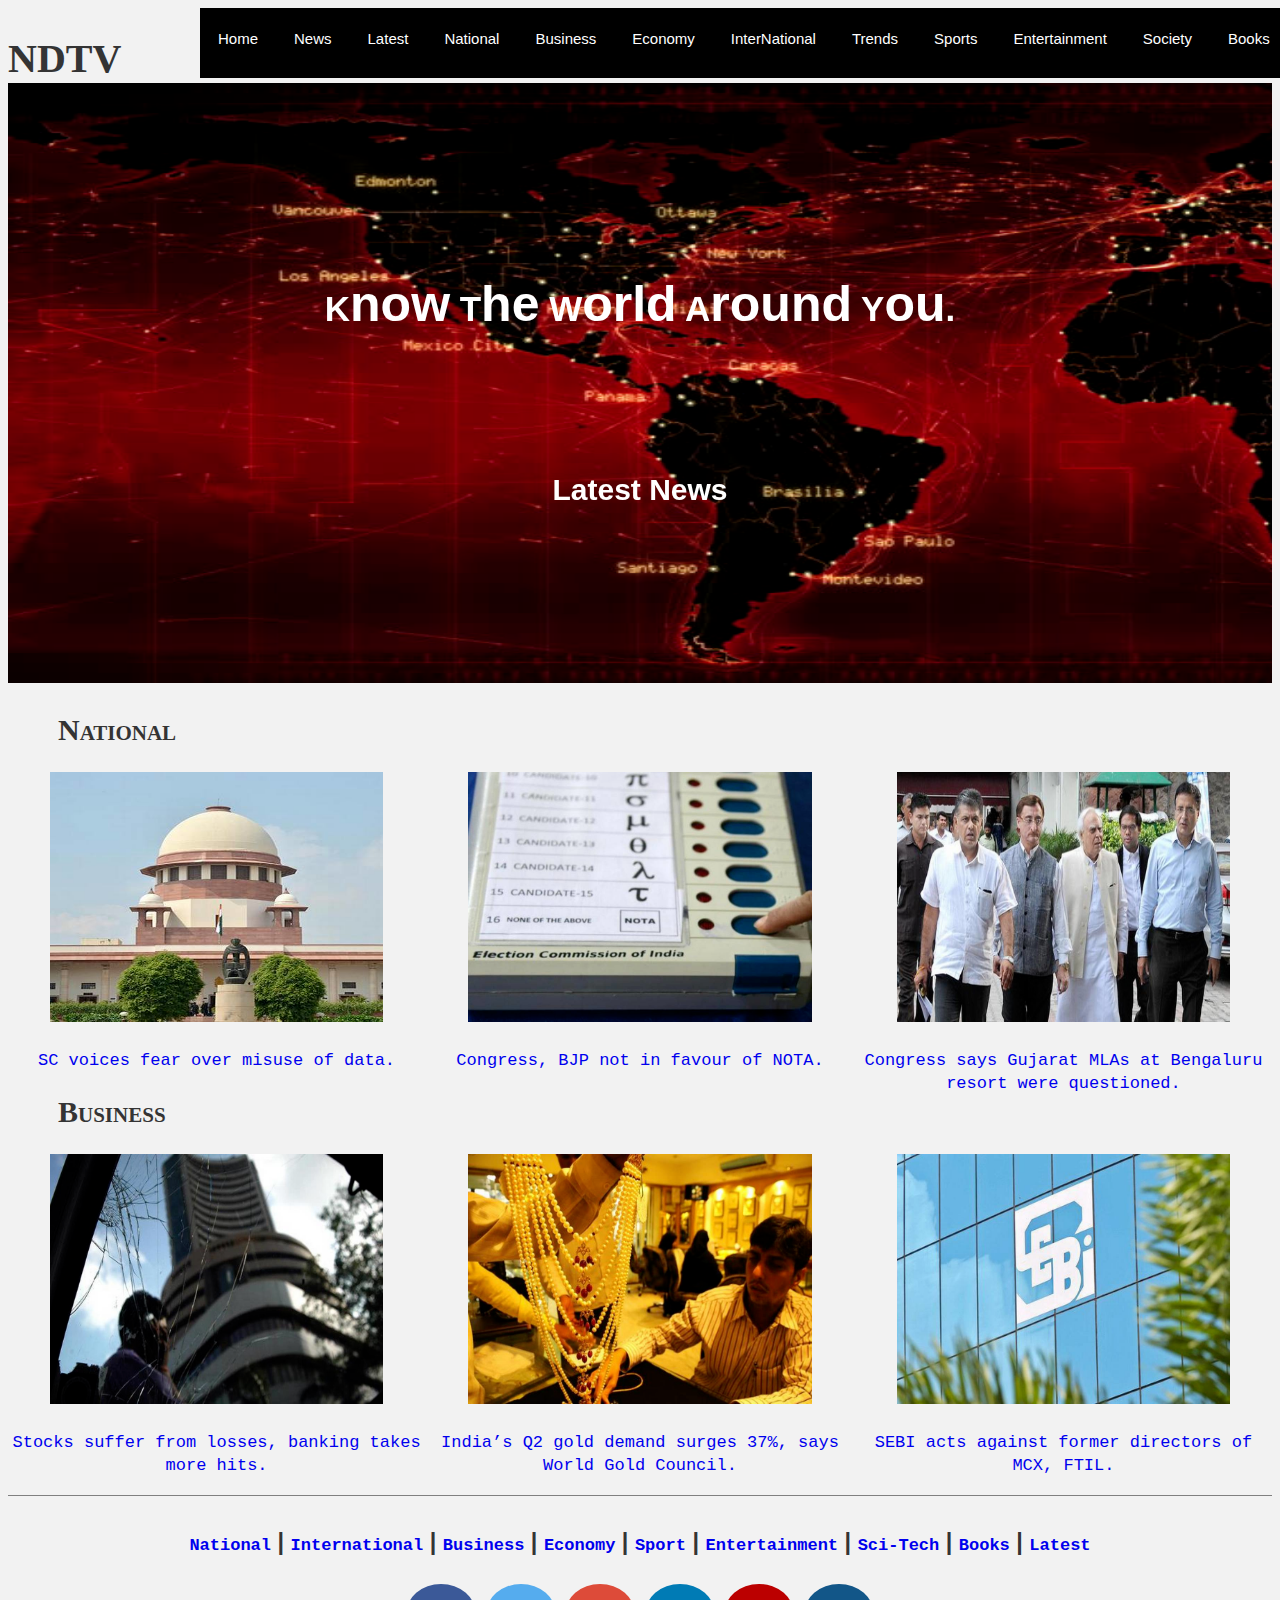
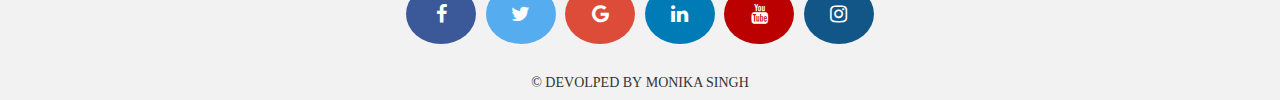
<file: Index.html>
<!doctype html>
	<html>
	<head>
		<meta charset="utf-8">
		<title> NDTV NEWS </title>
		<link rel="stylesheet" type="text/css" href="css/style.css">
		<link rel="stylesheet" href="https://cdnjs.cloudflare.com/ajax/libs/font-awesome/4.7.0/css/font-awesome.min.css">
	</head>
	<body>
		<div class="wrap">
         <!-- navigation bar -->
		    <div class ="navigation"> 
	        <div class="logo">

		       <h1 id = "headingmain"> NDTV </h1>
		      </div>
	        <div class="navbar ">
		      <nav >
	              <ul>
	               <li><a href="Index.html"> Home </a></li>
	               <li><a href="#"> News </a></li>
	               <li><a href="#"> Latest</a></li>
	               <li><a href="#"> National </a></li>
	               <li><a href="#"> Business </a></li>
	               <li><a href="#"> Economy </a></li>
	               <li><a href="#"> InterNational</a></li>
	               <li><a href="#"> Trends</a></li>
	               <li><a href="#"> Sports </a></li>
	               <li><a href="Page.html"> Entertainment </a></li>
	               <li><a href="#"> Society </a></li>
	               <li><a href="#"> Books </a></li>
	               <li><a href="#"> Sci-Tech </a></li>
	               
	              </ul>
		      </nav>
	        </div>
		   </div>

		     <div class="content">
		       <div class="hero">
	      	    <h2> Know The World Around You.</h1>
	      	    
	      	    <a id="hoverlink" href="Page.html"> Latest News </a>
	            <img src="image/image1234.png" width="1600" height="600">
	      	    
	         </div>
	         </div>
			
			<div class="colcontainer">
			     <div class="heading"> <h2>National</h2></div>
		          <div class="column-centerp1">
		            
		              <img src="image/nota.png" width="80%" height="250"> 
		              <p><a href="#">Congress, BJP not in favour of NOTA.</a></p>
		            
		           </div>
		          <div class="column-leftp1">
		             
		              <img src="image/court.png" width="80%" height="250"> 
		              <p><a href="#">SC voices fear over misuse of data.</a></p>
		             
		           </div>
		          
		          <div class="column-rightp1"> 
		             
		              <img src="image/news3.png" width="80%" height="250"> 
		              <p><a href="#">Congress says Gujarat MLAs at Bengaluru resort were questioned.</a></p>
		             
		           </div>

		            <div class="heading"><h2> Business</h2> </div>
		            <div class="column-centerp1">
		            
		              <img src="image/business1.png" width="80%" height="250"> 
		              <p><a href="#">India’s Q2 gold demand surges 37%, says World Gold Council.</a></p>
		            
		           </div>
		          <div class="column-leftp1">
		             
		              <img src="image/business2.png" width="80%" height="250"> 
		              <p><a href="#">Stocks suffer from losses, banking takes more hits.</a></p>
		             
		           </div>
		          
		          <div class="column-rightp1"> 
		             
		              <img src="image/business3.png" width="80%" height="250"> 
		              <p><a href="#">SEBI acts against former directors of MCX, FTIL.</a></p>
		             
		           </div>

		    </div>
		   
		   
		    <footer id="foot">
	           
		    <div class="leftcontain">
	               	 
	               	 	<h3><a href="#">National</a> | <a href="#">International</a> | <a href="#">Business</a> | <a href="#">Economy</a> | <a href="#">Sport</a> | <a href="Page.html">Entertainment</a> | <a href="#">Sci-Tech</a> | <a href="#">Books</a> | <a href="#">Latest</a> </h3>
	               	 	
	               	 
	               </div>
		    	<center> 
		    	    
				    	 <a href="#" class="fa fa-facebook"></a>
						   <a href="#" class="fa fa-twitter"></a>
							 <a href="#" class="fa fa-google"></a>
							 <a href="#" class="fa fa-linkedin"></a>
							 <a href="#" class="fa fa-youtube"></a>
							 <a href="#" class="fa fa-instagram"></a>

		    	</center>
          <div class="copyright">
		    	<p > &copy Devolped By MONIKA SINGH </p>
		    	</div>
		    </footer>	
	    </div>
	</body>
	</html>
</file>
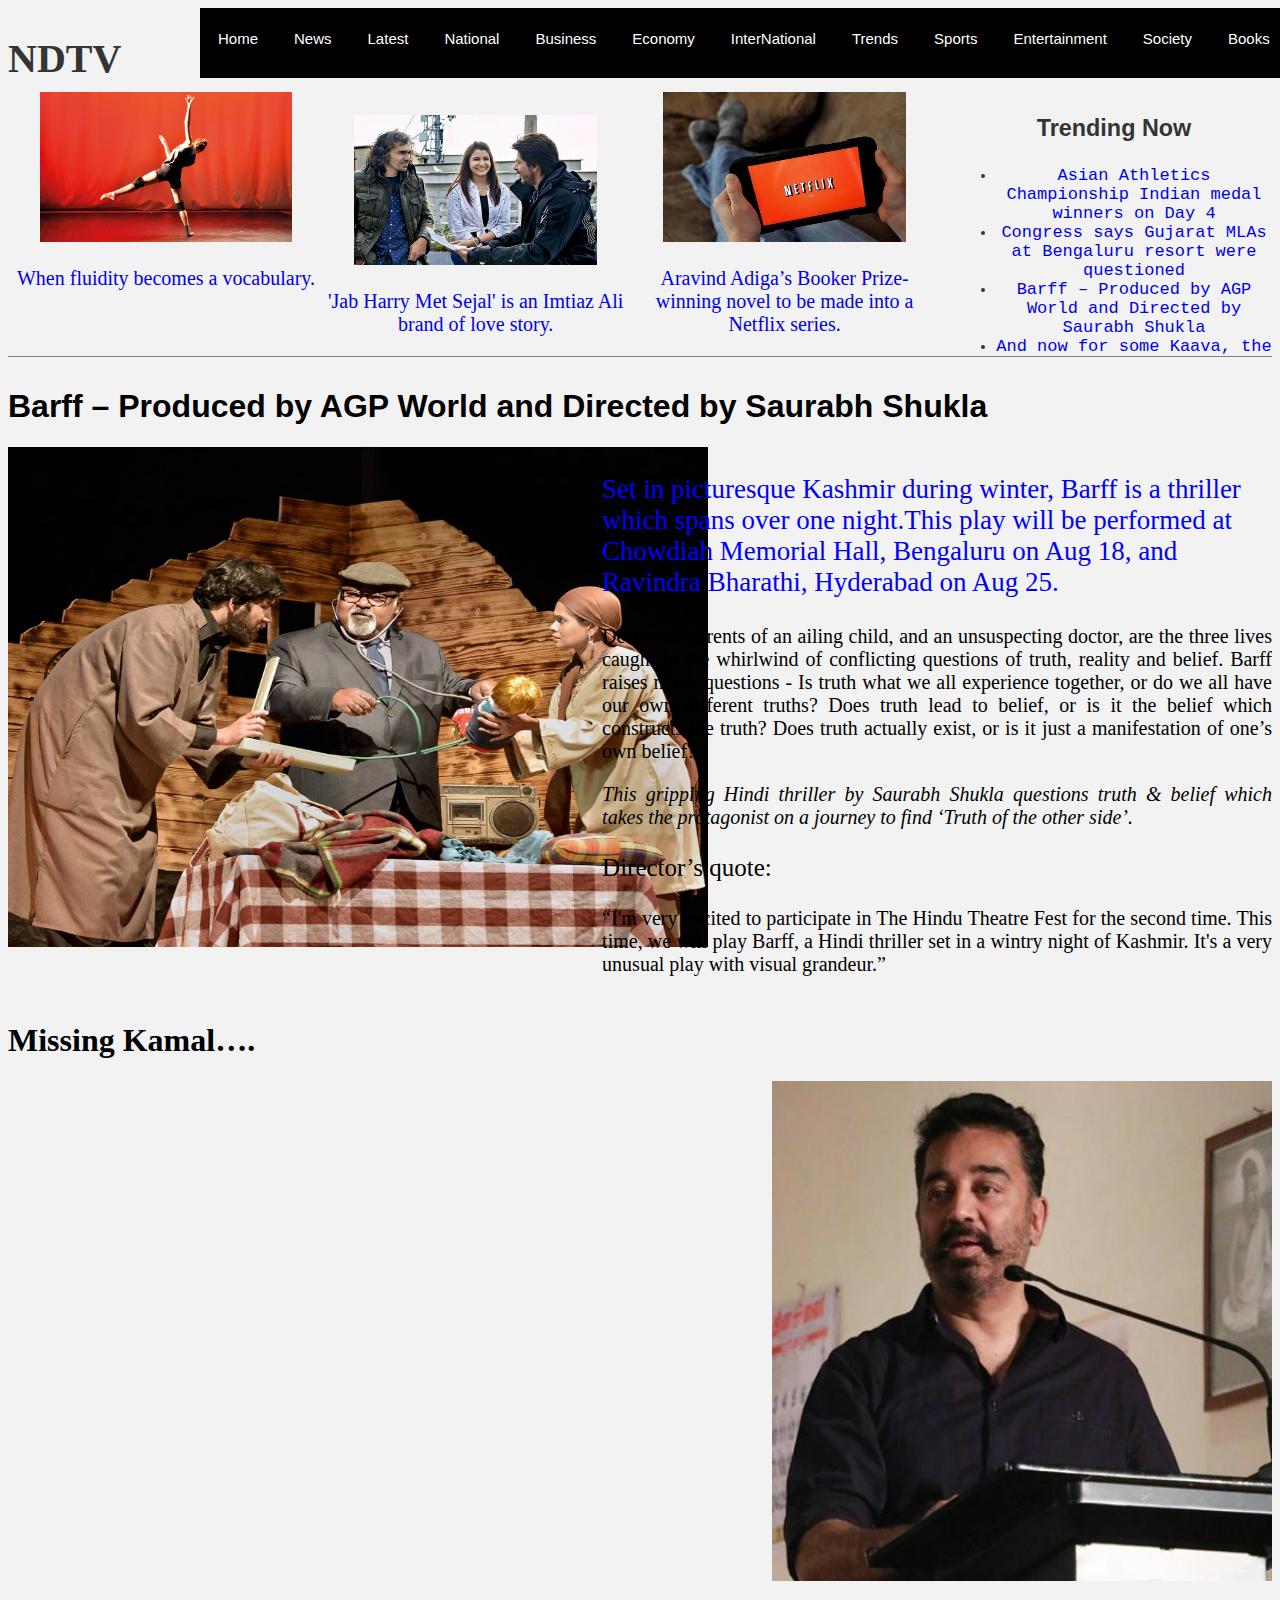
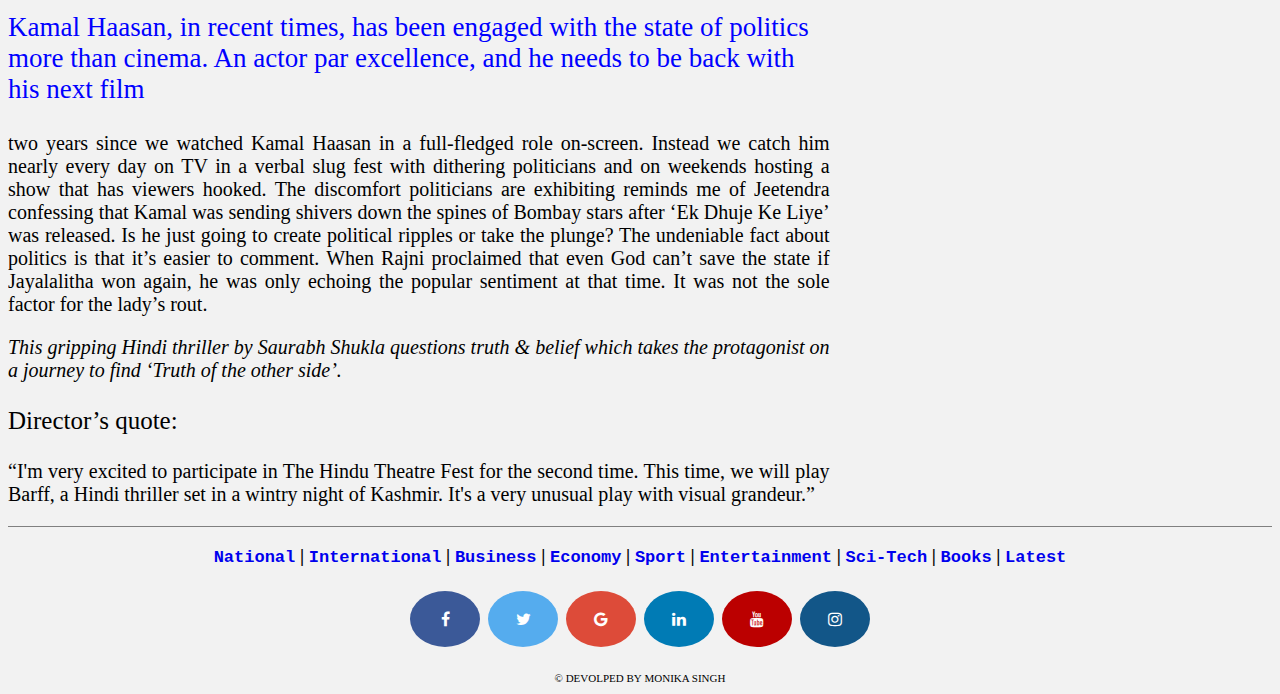
<file: Page.html>
<!doctype html>
		<html>
		<head>
			<meta charset="utf-8">
			<title> PROTOTYPE </title>
			<link rel="stylesheet" type="text/css" href="css/style.css">
			<link rel="stylesheet" href="https://cdnjs.cloudflare.com/ajax/libs/font-awesome/4.7.0/css/font-awesome.min.css">
		</head>
		<body>
			<div class="wrap">

			   <div class ="navigation">
		        <div class="logo">

			     <h1 id = "headingmain"> NDTV </h1>
			    </div>
		        <div class="navbar ">
			      <nav >
		              <ul>
		               <li><a href="Index.html"> Home </a></li>
		               <li><a href="#"> News </a></li>
		               <li><a href="#"> Latest</a></li>
		               <li><a href="#"> National </a></li>
		               <li><a href="#"> Business </a></li>
		               <li><a href="#"> Economy </a></li>
		               <li><a href="#"> InterNational</a></li>
		               <li><a href="#"> Trends</a></li>
		               <li><a href="#"> Sports </a></li>
		               <li><a href="#"> Entertainment </a></li>
		               <li><a href="#"> Society </a></li>
		               <li><a href="#"> Books </a></li>
		               <li><a href="#"> Sci-Tech </a></li>
		               <li id="Login" style="float: right;"><a href="#"> Login </a></li>
		              </ul>
			      </nav>
		          </div>
			    </div>

			 <div class="colcontainer">
				     <div class="heading1"> <h2>Entertainment</h2></div>
			          <div class="column-center">
			           
			              <img src="image/jab1.png" width="80%" height="150"> 
			              <a href="#"><p>'Jab Harry Met Sejal' is an Imtiaz Ali brand of love story.</p></a>
			            
			           </div>
			            <div class="column-center2">
			            
			              <img src="image/net1.png" width="80%" height="150"> 
			              <a href="#"><p>Aravind Adiga’s Booker Prize-winning novel to be made into a Netflix series.</p></a>
			            
			           </div>
			          <div class="column-left">
			             
			              <img src="image/fluid1.png" width="80%" height="150"> 
			              <a href="#"><p>When fluidity becomes a vocabulary.</p></a>
			             
			           </div>
			          
			          <div class="column-right"> 
			             
			              <h3>Trending Now</h3>
			              <ul>
			              	<li><a href="#">Asian Athletics Championship Indian medal winners on Day 4<a>
			              	</li>
			              	<li><a href="#">Congress says Gujarat MLAs at Bengaluru resort were questioned</a></li>
			              	<li><a href="#">Barff – Produced by AGP World and Directed by Saurabh Shukla</a></li>
			              	<li><a href="#">And now for some Kaava, the new band from Kochi</a></li>
			              </ul>  
			           </div>  

			         </div>
			   </div>
			   <div class="entertain">
			   	     <h1>Barff – Produced by AGP World and Directed by Saurabh Shukla</h1>
			   	     <div class="image_content">
			   	     <img src="image/theatre.png" width="700" height="500">
			   	     </div>
			   	     <div class="paracontent">
			   	     <p id="para1">Set in picturesque Kashmir during winter, Barff is a thriller which spans over one night.This play will be performed at Chowdiah Memorial Hall, Bengaluru on Aug 18, and Ravindra Bharathi, Hyderabad on Aug 25.</p>
			   	     <p id="para2">Desperate parents of an ailing child, and an unsuspecting doctor, are the three lives caught in the whirlwind of conflicting questions of truth, reality and belief. Barff raises many questions - Is truth what we all experience together, or do we all have our own different truths? Does truth lead to belief, or is it the belief which constructs the truth? Does truth actually exist, or is it just a manifestation of one’s own belief?</p>

		             <p id="para3">This gripping Hindi thriller by Saurabh Shukla questions truth & belief which takes the protagonist on a journey to find ‘Truth of the other side’.</p>

		             <p id="para4">Director’s quote:</p>

		             <p id="para5">“I'm very excited to participate in The Hindu Theatre Fest for the second time. This time, we will play Barff, a Hindi thriller set in a wintry night of Kashmir. It's a very unusual play with visual grandeur.”</p>

				
			   	     </div>
			   </div>

			    <div class="entertain2">
			   	     <h1>Missing Kamal….</h1>
			   	     <div class="image_content2">
			   	     <img id ="floatimage" src="image/movie12.png" width="500" height="500">
			   	     </div>
			   	     <div class="paracontent2">
			   	     <p id="para1">Kamal Haasan, in recent times, has been engaged with the state of politics more than cinema. An actor par excellence, and he needs to be back with his next film</p>
			   	     <p id="para2"> two years since we watched Kamal Haasan in a full-fledged role on-screen. Instead we catch him nearly every day on TV in a verbal slug fest with dithering politicians and on weekends hosting a show that has viewers hooked. The discomfort politicians are exhibiting reminds me of Jeetendra confessing that Kamal was sending shivers down the spines of Bombay stars after ‘Ek Dhuje Ke Liye’ was released. Is he just going to create political ripples or take the plunge? The undeniable fact about politics is that it’s easier to comment. When Rajni proclaimed that even God can’t save the state if Jayalalitha won again, he was only echoing the popular sentiment at that time. It was not the sole factor for the lady’s rout. 
		             <p id="para3">This gripping Hindi thriller by Saurabh Shukla questions truth & belief which takes the protagonist on a journey to find ‘Truth of the other side’.</p>

		             <p id="para4">Director’s quote:</p>

		             <p id="para5">“I'm very excited to participate in The Hindu Theatre Fest for the second time. This time, we will play Barff, a Hindi thriller set in a wintry night of Kashmir. It's a very unusual play with visual grandeur.”</p>

				
			   	     </div>
			   </div>
			    <footer id="foot">
			    <div class="leftcontain">
		               	 
		               	 	<h3><a href="#">National</a> | <a href="#">International</a> | <a href="#">Business</a> | <a href="#">Economy</a> | <a href="#">Sport</a> | <a href="Page.html">Entertainment</a> | <a href="#">Sci-Tech</a> | <a href="#">Books</a> | <a href="#">Latest</a> </h3>
		               	 	
		               	 
		               </div>
			    	<center> 
			    	    
					    	     <a href="#" class="fa fa-facebook"></a>
							       <a href="#" class="fa fa-twitter"></a>
								     <a href="#" class="fa fa-google"></a>
								     <a href="#" class="fa fa-linkedin"></a>
								     <a href="#" class="fa fa-youtube"></a>
								     <a href="#" class="fa fa-instagram"></a>

			    	</center>

			    	<div class="copyright">
			    	<p > &copy Devolped By MONIKA SINGH </p>
			    	</div>
			    </footer>	
		    </div>
		</body>
		</html>
</file>
<file: css/style.css>
body{
		background-color: #F2F2F2;
		display: block;
	}
	.wrap{
	     
		color: #343434;
		font-family: 'Ultra', sans-serif;   
		font-size: 20px;
		overflow: hidden;
		
	}
	.navigation{
	    overflow: hidden;
	    position: fixed;
	    z-index: 1;
	    width: 100%
	   
	}
	.logo {
		overflow: hidden;
		float: left;
		width: 15%;
		height:70px;
		position: relative;
		background-color: #F2F2F2;
	}
	.logo h1{
		font-family: serif;
	}
	.navbar{
		float: left;
		width: 85%;
		height:70px;
		background-color:  black;
	}
	nav > ul {
		
	    list-style-type: none;
	    margin: 0;
	    padding: 0;
	    overflow: hidden;
	    background-color:  black;
	    
	}

	nav>ul>li {
	    float: left;
	}

	nav ul li a {
	    display: block;
	    color: white;
	    font-size: 15px;
	    text-align: center;
	    padding: 22px 18px;
	    text-decoration: none;
	}

	.navbar a:hover {
	    background-color: #111;
	}
	.content{
		width: 100%;
		height: 50%;
	}
	.hero{
		margin-top: 75px;
		width: 100%;
		text-align: center;
		position: relative;
		overflow: hidden;
		background-size: cover;
	}
	.hero h2{
		
		position: absolute;
		top:150px;
	  left: 0;
		right: 0;
		font-size: 50px;
		z-index: 1;
		color: white;
	   font-variant-caps: unicase;
	   font-weight: 600;
	}
	.hero a{
		position: absolute;
		top: 390px;
		left: 0;
		right: 0;
		font-size: 30px;
		z-index: 1;
		color: white;
		text-decoration: none;  
	    font-weight: bold;
	}
	#hoverlink:hover {
		background-color: transparent;
		
	}
	.heading{

	       padding-left: 50px;
	}
	.heading h2{
		font-family: serif;
		font-variant-caps: small-caps;
	}
	.colcontainer{
		overflow: hidden;
		border-bottom: solid grey 0.5px ;
	  margin-bottom: 10px;
	  padding-bottom: 20px;

	}
	.column-leftp1{ 
		text-align: center;
		float: left;
		 width: 33%;  
		 height:250px; 
	}
	.column-rightp1{
		text-align: center;
	 float: right; 
	 width: 33%;  
	 height:250px; 
	}
	.column-centerp1{ 
		text-align: center;
		display: inline-block;
		 width: 34%; 
		 height:250px;
	}
	.column-left{ 
		text-align: center;
		float: left;
		 width: 25%;  
		 height:150px; 
	}
	.column-right{
		text-align: center;
	 float: right; 
	 width: 25%;  
	 height:150px; 
	}
	.column-right a{
		
	 text-decoration: none;

	}
	.column-center{ 
		text-align: center;
		display: inline-block;
		 width: 24%; 
		 height:150px;
	}
	.column-center2{ 
		text-align: center;
		display: inline-block;
		 width: 24%; 
		 height:150px;
	}
	.column-right ul li{
		font-family: serif;
		font-size: 15px;
	}

	footer {
		margin-top: 0PX;
	  position: bottom;
	  bottom: 0px;
	  width: 100%;
	  height: 50px;
	  padding-bottom: 30px;
	  background-color:#F2F2F2; 
	  display: inline-block;

	}
	.fa {
	  padding: 20px;
	  font-size: 30px;
	  width: 30px;
	  text-align: center;
	  text-decoration: none;
	  margin: 5px 2px;
	  border-radius: 50%;
	}

	.fa:hover {
	    opacity: 0.7;
	}

	.fa-facebook {
	  background: #3B5998;
	  color: white;
	}

	.fa-twitter {
	  background: #55ACEE;
	  color: white;
	}

	.fa-google {
	  background: #dd4b39;
	  color: white;
	}

	.fa-linkedin {
	  background: #007bb5;
	  color: white;
	}

	.fa-youtube {
	  background: #bb0000;
	  color: white;
	}

	.fa-instagram {
	  background: #125688;
	  color: white;
	}
	.entertain h1{
		font-family: sans-serif;

	}
	#para1{
		color: blue;
		font-family: serif;
		font-size: 27px;
	}
	.image_content{
		float: left;
		width: 47%
	}
	.paracontent{
		float: right;
		width: 53%
	}
	.entertain{
		overflow: hidden;
		background-color: #F2F2F2; 
	    margin-bottom: 0px;
	    padding-bottom: 5px;
	}
	#para2{
		font-family: serif;
		font-size: 20px;
		text-align: justify;

	}
	#para3{
		font-family: serif;
		font-size: 20px;
		font-style: italic;
	text-align: justify;
	}
	#para4{
		font-family: serif;
		font-size: 25px;
	text-align: justify;
	}
	#para5{
		font-family: serif;
		font-size: 20px;
		text-align: justify;
	}
	.image_content2{
		float: right;
		width: 35%
		margin-left: 3px;
	}
	.paracontent2{
		float: left;
		width: 65%
	}
	.entertain2{
		overflow: hidden;
		border-bottom: solid grey 0.5px ;
	    margin-bottom: 0px;
	    padding-bottom: 0px;
	    background-color: #F2F2F2; 
	    margin-top: 0px;
	}
	 #imagefloat{
		
		float: right;
		margin-right: 3px;

	}
	.leftcontain{
		text-align: center;
	}
	.leftcontain a , .colcontainer a{
		margin-top: 10px;
		text-decoration: none;
		font-size: 17px;
		    font-family: monospace;
	    font-variant-caps: unset;
	}
	.colcontainer p{
		    font-family: -webkit-body;
	    font-variant-caps: titling-caps;
	    font-size: 20px;

	}
	.copyright{
		text-align: center;
		font-family: initial;
	    font-variant-caps: all-petite-caps;
	}
	.heading1 p{
		font-size: 18px;
	}
</file>
